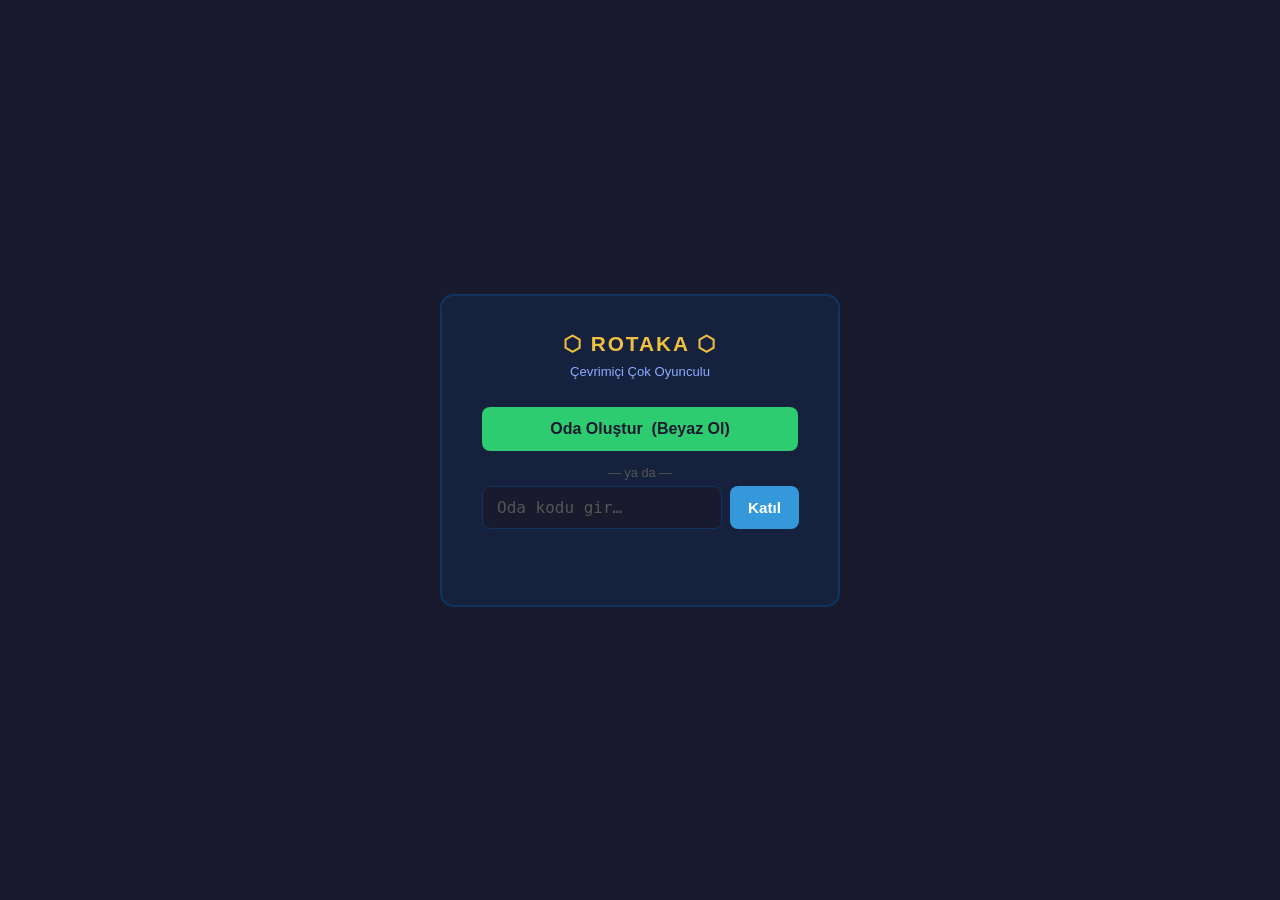
<file: rotaka.html>
<!DOCTYPE html>
<html lang="tr">
<head>
<meta charset="UTF-8">
<meta name="viewport" content="width=device-width, initial-scale=1.0">
<title>Rotaka Board Game — Çevrimiçi</title>
<script src="https://cdn.socket.io/4.7.5/socket.io.min.js"></script>
<style>
  * { box-sizing: border-box; margin: 0; padding: 0; }
  body {
    background: #1a1a2e;
    color: #eee;
    font-family: 'Segoe UI', sans-serif;
    display: flex;
    flex-direction: column;
    align-items: center;
    min-height: 100vh;
    padding: 16px;
  }
  h1 {
    font-size: 1.4rem;
    letter-spacing: 3px;
    text-transform: uppercase;
    color: #f0c040;
    margin-bottom: 10px;
  }
  #status-bar {
    display: flex;
    justify-content: space-between;
    align-items: center;
    width: 100%;
    max-width: 520px;
    background: #16213e;
    border: 1px solid #0f3460;
    border-radius: 8px;
    padding: 8px 14px;
    margin-bottom: 10px;
    font-size: 0.85rem;
  }
  #turn-label { font-weight: bold; font-size: 1rem; }
  #stats-label { color: #aaa; font-size: 0.78rem; }
  #canvas-wrap {
    position: relative;
    border: 2px solid #0f3460;
    border-radius: 6px;
    overflow: hidden;
    box-shadow: 0 0 30px rgba(0,100,255,0.15);
  }
  canvas { display: block; }

  /* Notation panel */
  #notation-panel {
    width: 100%;
    max-width: 520px;
    background: #16213e;
    border: 1px solid #0f3460;
    border-radius: 8px;
    padding: 8px 12px;
    margin-top: 10px;
    font-size: 0.75rem;
    color: #8aadff;
    max-height: 80px;
    overflow-y: auto;
    font-family: monospace;
  }
  #notation-panel span { margin-right: 10px; }

  /* Pie Rule Modal */
  #pie-modal {
    display: none;
    position: fixed;
    inset: 0;
    background: rgba(0,0,0,0.35);
    z-index: 100;
    justify-content: center;
    align-items: flex-end;
    padding-bottom: 10vh;
  }
  #pie-modal.visible { display: flex; }
  #pie-box {
    background: #16213e;
    border: 2px solid #e67e22;
    border-radius: 12px;
    padding: 28px 32px;
    max-width: 380px;
    text-align: center;
  }
  #pie-box h2 { color: #e67e22; margin-bottom: 10px; font-size: 1.1rem; }
  #pie-box p  { font-size: 0.88rem; color: #ccc; margin-bottom: 20px; line-height: 1.5; }
  .pie-btn {
    display: block;
    width: 100%;
    padding: 12px;
    margin: 8px 0;
    border: none;
    border-radius: 8px;
    font-size: 0.95rem;
    font-weight: bold;
    cursor: pointer;
    transition: opacity 0.15s;
  }
  .pie-btn:hover { opacity: 0.85; }
  #btn-keep { background: #7f8c8d; color: white; }
  #btn-swap { background: #e67e22; color: white; }

  /* Game Over Modal */
  #gameover-modal {
    display: none;
    position: fixed;
    inset: 0;
    background: rgba(0,0,0,0.75);
    z-index: 200;
    justify-content: center;
    align-items: center;
  }
  #gameover-modal.visible { display: flex; }
  #gameover-box {
    background: #16213e;
    border: 2px solid #f0c040;
    border-radius: 12px;
    padding: 32px 40px;
    text-align: center;
  }
  #gameover-box h2 { color: #f0c040; font-size: 1.3rem; margin-bottom: 12px; }
  #gameover-box p  { color: #ccc; margin-bottom: 20px; }
  #btn-restart {
    background: #2ecc71;
    color: white;
    border: none;
    border-radius: 8px;
    padding: 10px 28px;
    font-size: 1rem;
    font-weight: bold;
    cursor: pointer;
  }

  /* Boost indicator */
  #boost-badge {
    display: none;
    background: #f0c040;
    color: #1a1a2e;
    font-size: 0.7rem;
    font-weight: bold;
    border-radius: 4px;
    padding: 2px 6px;
    margin-left: 8px;
    letter-spacing: 1px;
  }

  /* ─── LOBBY OVERLAY ──────────────────────────────────────────────────────── */
  #lobby-overlay {
    position: fixed;
    inset: 0;
    background: #1a1a2e;
    z-index: 300;
    display: flex;
    flex-direction: column;
    justify-content: center;
    align-items: center;
    padding: 24px;
  }
  #lobby-overlay.hidden { display: none; }
  #lobby-box {
    background: #16213e;
    border: 2px solid #0f3460;
    border-radius: 14px;
    padding: 36px 40px;
    max-width: 400px;
    width: 100%;
    text-align: center;
  }
  #lobby-box h2 { color: #f0c040; font-size: 1.3rem; letter-spacing: 2px; margin-bottom: 8px; }
  #lobby-box .sub { color: #8aadff; font-size: 0.82rem; margin-bottom: 28px; }
  .lobby-btn {
    display: block;
    width: 100%;
    padding: 13px;
    margin: 10px 0;
    border: none;
    border-radius: 8px;
    font-size: 1rem;
    font-weight: bold;
    cursor: pointer;
    transition: opacity 0.15s;
  }
  .lobby-btn:hover { opacity: 0.85; }
  #btn-create-room { background: #2ecc71; color: #1a1a2e; }
  #lobby-separator { color: #555; font-size: 0.8rem; margin: 14px 0 4px; }
  #join-row {
    display: flex;
    gap: 8px;
    margin-top: 6px;
  }
  #room-input {
    flex: 1;
    padding: 11px 14px;
    border-radius: 8px;
    border: 1px solid #0f3460;
    background: #1a1a2e;
    color: #eee;
    font-size: 1rem;
    font-family: monospace;
    letter-spacing: 2px;
    text-transform: uppercase;
  }
  #room-input::placeholder { letter-spacing: 0; text-transform: none; color: #555; }
  #btn-join-room {
    padding: 11px 18px;
    background: #3498db;
    color: white;
    border: none;
    border-radius: 8px;
    font-size: 0.95rem;
    font-weight: bold;
    cursor: pointer;
  }
  #lobby-status {
    margin-top: 20px;
    font-size: 0.85rem;
    color: #aaa;
    min-height: 20px;
  }
  #room-code-display {
    margin-top: 18px;
    background: #0f3460;
    border-radius: 8px;
    padding: 14px 20px;
    display: none;
  }
  #room-code-display .label { color: #aaa; font-size: 0.8rem; margin-bottom: 6px; }
  #room-code-text {
    font-size: 2rem;
    font-family: monospace;
    letter-spacing: 6px;
    color: #f0c040;
    font-weight: bold;
  }
  #room-code-display small { display: block; color: #8aadff; margin-top: 6px; font-size: 0.78rem; }

  /* Waiting for opponent screen */
  #waiting-screen { display: none; }
  #waiting-screen.visible { display: block; }

  /* My color badge in top bar */
  #my-color-badge {
    display: none;
    font-size: 0.7rem;
    font-weight: bold;
    border-radius: 4px;
    padding: 2px 7px;
    margin-left: 8px;
    letter-spacing: 1px;
  }

  /* Opponent-turn overlay on canvas (visual only) */
  #canvas-wrap.opponent-turn { cursor: not-allowed; }

  /* Waiting for opponent pie decision */
  #pie-waiting {
    display: none;
    position: fixed;
    inset: 0;
    background: rgba(0,0,0,0.35);
    z-index: 100;
    justify-content: center;
    align-items: flex-end;
    padding-bottom: 10vh;
  }
  #pie-waiting.visible { display: flex; }
  #pie-wait-box {
    background: #16213e;
    border: 2px solid #7f8c8d;
    border-radius: 12px;
    padding: 28px 32px;
    max-width: 340px;
    text-align: center;
    color: #ccc;
    font-size: 0.92rem;
  }
</style>
</head>
<body>

<!-- ─── LOBBY ─────────────────────────────────────────────────────────────── -->
<div id="lobby-overlay">
  <div id="lobby-box">
    <h2>⬡ ROTAKA ⬡</h2>
    <div class="sub">Çevrimiçi Çok Oyunculu</div>

    <button class="lobby-btn" id="btn-create-room">Oda Oluştur &nbsp;(Beyaz Ol)</button>

    <div id="lobby-separator">— ya da —</div>
    <div id="join-row">
      <input id="room-input" maxlength="6" placeholder="Oda kodu gir…" />
      <button id="btn-join-room">Katıl</button>
    </div>

    <div id="lobby-status"></div>
    <div id="room-code-display">
      <div class="label">Oda Kodun:</div>
      <div id="room-code-text"></div>
      <small>Bu kodu arkadaşına gönder — katılmasını bekle</small>
    </div>
  </div>
</div>

<!-- ─── GAME ──────────────────────────────────────────────────────────────── -->
<h1>⬡ ROTAKA ⬡</h1>

<div id="status-bar">
  <div>
    <span id="turn-label">BEYAZ (Hamle 1)</span>
    <span id="boost-badge">⚡ BOOST</span>
    <span id="my-color-badge"></span>
  </div>
  <div id="stats-label">Siyah'ın Evi: 0/5 | Beyaz'ın Evi: 0/5 | Tekrar: 0/3 | Eylemsiz: 0/50</div>
</div>

<div id="canvas-wrap">
  <canvas id="board"></canvas>
</div>

<div id="notation-panel" title="Hamle Notasyonu"></div>

<!-- Pie Rule Modal (for local Siyah / online: shown only on Siyah's client) -->
<div id="pie-modal">
  <div id="pie-box">
    <h2>👑 PIE RULE</h2>
    <p>Siyah Oyuncu: Beyazın yaptığı ilk hamleyi gördünüz.<br>Rolleri değiştirmek ister misiniz?</p>
    <button class="pie-btn" id="btn-keep">Siyah Olarak Kal</button>
    <button class="pie-btn" id="btn-swap">⇄ ROLLERİ DEĞİŞTİR (SWAP)</button>
  </div>
</div>

<!-- Waiting for opponent's pie decision -->
<div id="pie-waiting">
  <div id="pie-wait-box">
    ⏳ Rakip Pie Rule kararını veriyor…
  </div>
</div>

<!-- Game Over Modal -->
<div id="gameover-modal">
  <div id="gameover-box">
    <h2 id="gameover-title">Oyun Bitti!</h2>
    <p id="gameover-msg"></p>
    <button id="btn-restart">Lobiye Dön</button>
  </div>
</div>

<script>
// ─── CONSTANTS ───────────────────────────────────────────────────────────────
const GRID = 9;
const MAX_REPETITIONS = 3;

function stateHash() {
  const boardKey = state.board.map(row => row.join(',')).join('|');
  const topKey   = [...state.infTop].sort().join(';');
  const botKey   = [...state.infBot].sort().join(';');
  return `${boardKey}~${state.turn}~${topKey}~${botKey}`;
}

const TOP_HOME = [[0,2],[0,3],[0,4],[0,5],[0,6]];
const BOT_HOME = [[8,2],[8,3],[8,4],[8,5],[8,6]];

function isTopHome(r,c){ return TOP_HOME.some(([tr,tc])=>tr===r&&tc===c); }
function isBotHome(r,c){ return BOT_HOME.some(([tr,tc])=>tr===r&&tc===c); }

// Colors
const C = {
  wall:    '#2c3e50',
  ground:  '#3d5066',
  home:    '#7f8c8d',
  infTop:  '#c0392b',
  infBot:  '#2980b9',
  highlight:'#2ecc71',
  select:  '#f1c40f',
  gridLine:'#243447',
};

// ─── MULTIPLAYER STATE ────────────────────────────────────────────────────────
let socket    = null;
let myColor   = null;   // 'Beyaz' | 'Siyah' | null (lobby)
let roomId    = null;
let onlineMode = false; // true once a game_start event is received

// ─── GAME STATE ──────────────────────────────────────────────────────────────
let state = {};

function initState() {
  state = {
    board: [
      ['D','D','Y_Siyah_Ust','U_Siyah_Ust','K_Siyah_Ust','U_Siyah_Ust','Y_Siyah_Ust','D','D'],
      ['D','B','B','B','B','B','B','B','D'],
      ['B','B','B','B','B','B','B','B','B'],
      ['B','B','B','B','D','B','B','B','B'],
      ['D','B','B','D','B','D','B','B','D'],
      ['B','B','B','B','D','B','B','B','B'],
      ['B','B','B','B','B','B','B','B','B'],
      ['D','B','B','B','B','B','B','B','D'],
      ['D','D','Y_Beyaz_Alt','U_Beyaz_Alt','K_Beyaz_Alt','U_Beyaz_Alt','Y_Beyaz_Alt','D','D'],
    ],
    turn: 'Beyaz',
    moveCount: 1,
    selected: null,
    validMoves: [],
    boardHistory: new Map(),
    pieAvail: true,
    isSwapped: false,
    reboundBoost: false,
    infTop: new Set(),
    infBot: new Set(),
    notation: [],
    over: false,
    inactive: 0,         // 50-move inactivity counter
    repMoves: new Set(), // moves that would trigger 3-fold draw (shown as red dots)
  };
}

// ─── CANVAS SETUP ────────────────────────────────────────────────────────────
const canvas = document.getElementById('board');
const ctx    = canvas.getContext('2d');
let CELL = 52;

function resize() {
  const vw = Math.min(window.innerWidth - 36, 520);
  CELL = Math.floor(vw / GRID);
  canvas.width  = CELL * GRID;
  canvas.height = CELL * GRID;
  draw();
}

// ─── DRAW ─────────────────────────────────────────────────────────────────────
function draw() {
  ctx.clearRect(0, 0, canvas.width, canvas.height);
  for (let r = 0; r < GRID; r++)
    for (let c = 0; c < GRID; c++)
      drawCell(r, c);

  // valid move dots — red if move would trigger 3-fold draw, green otherwise
  for (const [mr, mc] of state.validMoves) {
    const x = mc * CELL + CELL/2;
    const y = mr * CELL + CELL/2;
    const isRep = state.repMoves.has(`${mr},${mc}`);
    ctx.beginPath();
    ctx.arc(x, y, CELL*0.13, 0, Math.PI*2);
    ctx.fillStyle = isRep ? '#ff4444cc' : C.highlight + 'cc';
    ctx.fill();
  }

  // selection ring
  if (state.selected) {
    const [sr, sc] = state.selected;
    ctx.strokeStyle = C.select;
    ctx.lineWidth = 3;
    ctx.strokeRect(sc*CELL+2, sr*CELL+2, CELL-4, CELL-4);
  }
}

function drawCell(r, c) {
  const cell = state.board[r][c];
  const x = c * CELL, y = r * CELL;
  let bg;
  if (cell === 'D') {
    bg = C.wall;
  } else if (isTopHome(r,c)) {
    bg = state.infTop.has(`${r},${c}`) ? C.infTop : C.home;
  } else if (isBotHome(r,c)) {
    bg = state.infBot.has(`${r},${c}`) ? C.infBot : C.home;
  } else {
    bg = C.ground;
  }
  ctx.fillStyle = bg;
  ctx.fillRect(x, y, CELL, CELL);
  ctx.strokeStyle = C.gridLine;
  ctx.lineWidth = 0.5;
  ctx.strokeRect(x, y, CELL, CELL);
  if (cell !== 'B' && cell !== 'D') {
    const [pType, pColor, pOrigin] = cell.split('_');
    drawPiece(x, y, pType, pColor, pOrigin);
  }
}

// ─── IMAGE CACHE ──────────────────────────────────────────────────────────────
const IMG = {};
let imagesLoaded = 0;
const IMAGE_KEYS = [
  'bk1','bk2','bk2s','bk3',
  'bt1','bt2','bt3',
  'bt1s','bt2s','bt3s',
  'by1','by2','by2s','by3',
  'sk1','sk2','sk2s','sk3',
  'st1','st2','st3',
  'st1s','st2s','st3s',
  'sy1','sy2','sy2s','sy3',
];
const TOTAL_IMAGES = IMAGE_KEYS.length;

function preloadImages(onReady) {
  IMAGE_KEYS.forEach(key => {
    const img = new Image();
    img.src = `icons/${key}.png`;
    img.onload  = () => { imagesLoaded++; if (imagesLoaded === TOTAL_IMAGES) onReady(); };
    img.onerror = () => { imagesLoaded++; if (imagesLoaded === TOTAL_IMAGES) onReady(); };
    IMG[key] = img;
  });
}

function getPieceImageKey(pType, pColor) {
  let stage = 0;
  if (pType.endsWith("''")) stage = 2;
  else if (pType.endsWith("'")) stage = 1;
  const tier = stage + 1;
  const base  = pType.replace(/'+$/, '');
  const col   = pColor === 'Beyaz' ? 'b' : 's';
  let shape;
  if (base === 'Y') shape = 'y';
  else if (base === 'K') shape = 'k';
  else shape = 't';
  const swapEligible = state.isSwapped && (
    shape === 't' ||
    ((shape === 'k' || shape === 'y') && tier === 2)
  );
  const suffix = swapEligible ? 's' : '';
  return `${col}${shape}${tier}${suffix}`;
}

function drawPiece(x, y, pType, pColor) {
  const pad = Math.floor(CELL * 0.06);
  const key = getPieceImageKey(pType, pColor);
  const img = IMG[key];
  if (img && img.complete && img.naturalWidth > 0) {
    ctx.drawImage(img, x + pad, y + pad, CELL - pad*2, CELL - pad*2);
  } else {
    const cx = x + CELL/2, cy = y + CELL/2;
    ctx.beginPath();
    ctx.arc(cx, cy, CELL*0.35, 0, Math.PI*2);
    ctx.fillStyle = pColor === 'Beyaz' ? '#fff' : '#111';
    ctx.fill();
    ctx.strokeStyle = '#888';
    ctx.lineWidth = 1.5;
    ctx.stroke();
  }
}

// ─── LEGAL MOVES ──────────────────────────────────────────────────────────────
function legalMoves(r, c) {
  const cell = state.board[r][c];
  if (!cell || cell === 'B' || cell === 'D') return [];
  const [pType, pColor, pOrigin] = cell.split('_');
  let stage = 0;
  if (pType.endsWith("''")) stage = 2;
  else if (pType.endsWith("'")) stage = 1;
  let maxRange = stage === 2 ? 2 : 1;

  // Rebound boost: swapper (Player B, new Beyaz) gets 2-square range on Move 2
  if (state.isSwapped && state.moveCount === 2 && state.turn === 'Beyaz' && pColor === 'Beyaz') {
    maxRange = 2;
  }

  const base = pType.replace(/'+$/, '');
  let vectors = [];
  if (base === 'Y') vectors = [[-1,0],[1,0],[0,-1],[0,1]];
  else if (base === 'U') vectors = [[-1,-1],[-1,1],[1,-1],[1,1]];
  else if (base === 'K') vectors = [[-1,0],[1,0],[0,-1],[0,1],[-1,-1],[-1,1],[1,-1],[1,1]];

  const moves = [];
  for (const [dr, dc] of vectors) {
    for (let step = 1; step <= maxRange; step++) {
      const nr = r + dr*step, nc = c + dc*step;
      if (nr < 0 || nr >= GRID || nc < 0 || nc >= GRID) break;
      const target = state.board[nr][nc];
      if (target === 'D') break;
      if (target === 'B') {
        moves.push([nr, nc]);
      } else {
        const tColor = target.split('_')[1];
        if (tColor === pColor) break;
        moves.push([nr, nc]);
      }
    }
  }
  return moves;
}

// ─── EXECUTE MOVE ─────────────────────────────────────────────────────────────
// fromOnline = true means this was triggered by an opponent_move event (don't re-emit)
function executeMove(targetR, targetC, fromOnline) {
  const [startR, startC] = state.selected;
  let cell = state.board[startR][startC];
  let [pType, pColor, pOrigin] = cell.split('_');
  let actionHappened = false;
  let captures = 0;
  let infVisits = [];

  const dr = targetR===startR ? 0 : (targetR-startR)/Math.abs(targetR-startR);
  const dc = targetC===startC ? 0 : (targetC-startC)/Math.abs(targetC-startC);

  // Linear tracer
  let cr = startR + dr, cc = startC + dc;
  while (true) {
    if (cr !== targetR || cc !== targetC) {
      const mid = state.board[cr][cc];
      if (mid !== 'B' && mid !== 'D') {
        if (mid.split('_')[1] !== pColor) {
          state.board[cr][cc] = 'B';
          pType = promote(pType);
          actionHappened = true;
          captures++;
        }
      }
    }
    // Infiltration check
    if (pOrigin === 'Alt' && isTopHome(cr,cc)) {
      const key = `${cr},${cc}`;
      if (!state.infTop.has(key)) {
        state.infTop.add(key);
        actionHappened = true;
        infVisits.push(key);
      }
    } else if (pOrigin === 'Ust' && isBotHome(cr,cc)) {
      const key = `${cr},${cc}`;
      if (!state.infBot.has(key)) {
        state.infBot.add(key);
        actionHappened = true;
        infVisits.push(key);
      }
    }
    if (cr === targetR && cc === targetC) break;
    cr += dr; cc += dc;
  }

  // Destination capture
  const dest = state.board[targetR][targetC];
  if (dest !== 'B' && dest !== 'D') {
    if (dest.split('_')[1] !== pColor) {
      pType = promote(pType);
      actionHappened = true;
      captures++;
    }
  }

  state.board[startR][startC] = 'B';
  state.board[targetR][targetC] = `${pType}_${pColor}_${pOrigin}`;

  // Build notation
  const colLetters = 'abcdefghi';
  const noteMod = captures > 0 ? 'x' : '';
  const stageStr = pType.endsWith("''") ? "''" : pType.endsWith("'") ? "'" : '';
  const infNote = infVisits.length ? '+H' : '';
  const base = pType.replace(/'+$/, '');
  const note = `${state.moveCount}. ${base}${colLetters[startC]}${9-startR}-${colLetters[targetC]}${9-targetR}${stageStr}${noteMod}${infNote}`;
  state.notation.push(note);

  state.selected = null;
  state.validMoves = [];
  state.repMoves = new Set();

  // 50-move inactivity: reset on capture or new infiltration, otherwise increment
  state.inactive = actionHappened ? 0 : state.inactive + 1;

  // Online: relay this move to opponent (only if I made it, not if it came from opponent)
  if (!fromOnline && onlineMode && socket && roomId) {
    socket.emit('make_move', {
      room_id: roomId,
      from: [startR, startC],
      to:   [targetR, targetC],
    });
  }

  if (checkGameOver()) return;

  // Pie rule trigger after White's first move
  if (state.moveCount === 1 && state.turn === 'Beyaz' && state.pieAvail) {
    draw();
    updateUI();
    if (!onlineMode) {
      // Local 2-player: show pie modal immediately
      showPieModal();
    } else if (myColor === 'Siyah') {
      // Online Siyah: the opponent just moved, show me the pie modal
      showPieModal();
    } else {
      // Online Beyaz: I just moved, wait for opponent's pie decision
      showPieWaiting(true);
    }
    return;
  }

  switchTurn();
}

// Apply a move received from the opponent via socket
function applyOpponentMove(from, to) {
  state.selected = from;
  executeMove(to[0], to[1], true);
}

function promote(pType) {
  if (pType.endsWith("''")) return pType;
  if (pType.endsWith("'"))  return pType.replace(/'$/, "''");
  return pType + "'";
}

// ─── SWAP LOGIC (shared between btn-swap and opponent_pie handler) ─────────────
function applySwap() {
  state.isSwapped = true;
  state.notation.push('⇄ PIE RULE: SWAP — Roller değiştirildi');
  for (let r = 0; r < GRID; r++) {
    for (let c = 0; c < GRID; c++) {
      const cell = state.board[r][c];
      if (cell !== 'B' && cell !== 'D') {
        const [pt, pc, po] = cell.split('_');
        const nc = pc === 'Beyaz' ? 'Siyah' : 'Beyaz';
        state.board[r][c] = `${pt}_${nc}_${po}`;
      }
    }
  }
  state.infTop.clear();
  state.infBot.clear();
  state.boardHistory = new Map();
  state.inactive = 0;
  state.turn = 'Beyaz';   // swapper (Player B, now Beyaz) plays FIRST with boost
  state.moveCount = 2;
  state.reboundBoost = true;
}

// ─── TURN / PIE ───────────────────────────────────────────────────────────────
function switchTurn() {
  if (state.turn === 'Beyaz') {
    state.turn = 'Siyah';
  } else {
    state.turn = 'Beyaz';
    state.moveCount++;
  }
  if (state.reboundBoost && state.moveCount > 2) state.reboundBoost = false;

  // Record hash AFTER turn switch — matches Python order
  const h = stateHash();
  const repCount = (state.boardHistory.get(h) || 0) + 1;
  state.boardHistory.set(h, repCount);
  if (repCount >= MAX_REPETITIONS) {
    updateUI();
    draw();
    endGame('Beraberlik!', `Aynı pozisyon ${MAX_REPETITIONS} kez tekrarlandı.`);
    return;
  }

  updateUI();
  draw();
}

function showPieModal() {
  document.getElementById('pie-modal').classList.add('visible');
}

function showPieWaiting(show) {
  if (show) document.getElementById('pie-waiting').classList.add('visible');
  else       document.getElementById('pie-waiting').classList.remove('visible');
}

document.getElementById('btn-keep').onclick = () => {
  document.getElementById('pie-modal').classList.remove('visible');
  state.pieAvail = false;
  if (onlineMode && socket && roomId) {
    socket.emit('pie_decision', { room_id: roomId, decision: 'keep' });
  }
  switchTurn();
};

document.getElementById('btn-swap').onclick = () => {
  document.getElementById('pie-modal').classList.remove('visible');
  state.pieAvail = false;
  applySwap();
  if (onlineMode && socket && roomId) {
    socket.emit('pie_decision', { room_id: roomId, decision: 'swap' });
    // In online mode, I (Siyah) swapped and am now Beyaz
    myColor = myColor === 'Beyaz' ? 'Siyah' : 'Beyaz';
    updateMyColorBadge();
  }
  updateUI();
  draw();
};

// ─── GAME OVER ────────────────────────────────────────────────────────────────
function checkGameOver() {
  if (state.infTop.size === 5) {
    endGame(`${state.turn} Kazandı!`, `${state.turn} renkli oyuncu rakibin evini işgal ederek kazandı.`);
    return true;
  }
  if (state.infBot.size === 5) {
    endGame(`${state.turn} Kazandı!`, `${state.turn} renkli oyuncu rakibin evini işgal ederek kazandı.`);
    return true;
  }
  let white = 0, black = 0;
  for (let r = 0; r < GRID; r++)
    for (let c = 0; c < GRID; c++) {
      const cell = state.board[r][c];
      if (cell !== 'B' && cell !== 'D') {
        if (cell.split('_')[1] === 'Beyaz') white++;
        else black++;
      }
    }
  if (white === 0) { endGame('Siyah Kazandı!', 'Tüm beyaz taşlar imha edildi.'); return true; }
  if (black === 0) { endGame('Beyaz Kazandı!', 'Tüm siyah taşlar imha edildi.'); return true; }
  if (state.inactive >= 50) {
    endGame('Beraberlik!', '50 hamle boyunca ne taş yenildi ne de yeni ev karesi basıldı.');
    return true;
  }
  return false;
}

function endGame(title, msg) {
  state.over = true;
  draw();
  document.getElementById('gameover-title').textContent = title;
  document.getElementById('gameover-msg').textContent   = msg;
  document.getElementById('gameover-modal').classList.add('visible');
}

// "Lobiye Dön" — reload page to go back to lobby
document.getElementById('btn-restart').onclick = () => {
  window.location.reload();
};

// ─── UI UPDATE ────────────────────────────────────────────────────────────────
function updateUI() {
  const isBoost = state.isSwapped && state.moveCount === 2 && state.turn === 'Beyaz';
  document.getElementById('boost-badge').style.display = isBoost ? 'inline' : 'none';

  const col = state.turn === 'Beyaz' ? '#ffffff' : '#aaddff';
  document.getElementById('turn-label').style.color = col;

  // Opponent-turn indicator in the label
  let turnText = `${state.turn.toUpperCase()} — Hamle ${state.moveCount}`;
  if (onlineMode && state.turn !== myColor) turnText += ' (Rakip)';
  document.getElementById('turn-label').textContent = turnText;

  // Canvas cursor
  const canvasWrap = document.getElementById('canvas-wrap');
  if (onlineMode && state.turn !== myColor) canvasWrap.classList.add('opponent-turn');
  else canvasWrap.classList.remove('opponent-turn');

  const topLabel = state.isSwapped ? "Beyaz'ın Evi" : "Siyah'ın Evi";
  const botLabel = state.isSwapped ? "Siyah'ın Evi" : "Beyaz'ın Evi";
  const curRepCount = state.boardHistory.get(stateHash()) || 0;
  document.getElementById('stats-label').textContent =
    `${topLabel}: ${state.infTop.size}/5 | ${botLabel}: ${state.infBot.size}/5 | Tekrar: ${curRepCount}/${MAX_REPETITIONS} | Eylemsiz: ${state.inactive}/50`;

  const panel = document.getElementById('notation-panel');
  panel.innerHTML = state.notation.map(n => `<span>${n}</span>`).join('');
  panel.scrollLeft = panel.scrollWidth;
}

function updateMyColorBadge() {
  const badge = document.getElementById('my-color-badge');
  if (!onlineMode || !myColor) { badge.style.display = 'none'; return; }
  badge.style.display = 'inline';
  badge.textContent = myColor === 'Beyaz' ? '▣ SEN BEYAZSIN' : '▣ SEN SİYAHSIN';
  badge.style.background = myColor === 'Beyaz' ? '#ffffff33' : '#1a1a2e';
  badge.style.color = myColor === 'Beyaz' ? '#fff' : '#aaddff';
  badge.style.border = `1px solid ${myColor === 'Beyaz' ? '#ccc' : '#3498db'}`;
}

// ─── REPETITION WARNING ───────────────────────────────────────────────────────
function wouldCauseRepetition(sr, sc, tr, tc) {
  const dest = state.board[tr][tc];
  if (dest !== 'B' && dest !== 'D') return false;
  const piece = state.board[sr][sc];
  const [, , pOrigin] = piece.split('_');
  const coord = `${tr},${tc}`;
  if (pOrigin === 'Alt' && isTopHome(tr, tc) && !state.infTop.has(coord)) return false;
  if (pOrigin === 'Ust' && isBotHome(tr, tc) && !state.infBot.has(coord)) return false;
  const bCopy = state.board.map(row => [...row]);
  bCopy[sr][sc] = 'B';
  bCopy[tr][tc] = piece;
  const newTurn = state.turn === 'Beyaz' ? 'Siyah' : 'Beyaz';
  const boardKey = bCopy.map(row => row.join(',')).join('|');
  const topKey   = [...state.infTop].sort().join(';');
  const botKey   = [...state.infBot].sort().join(';');
  const h = `${boardKey}~${newTurn}~${topKey}~${botKey}`;
  return (state.boardHistory.get(h) || 0) >= MAX_REPETITIONS - 1;
}

// ─── INPUT ────────────────────────────────────────────────────────────────────
canvas.addEventListener('click', e => {
  if (state.over) return;
  if (document.getElementById('pie-modal').classList.contains('visible')) return;
  // In online mode, block clicks on opponent's turn
  if (onlineMode && myColor && state.turn !== myColor) return;

  const rect = canvas.getBoundingClientRect();
  const c = Math.floor((e.clientX - rect.left) / CELL);
  const r = Math.floor((e.clientY - rect.top)  / CELL);
  if (r < 0 || r >= GRID || c < 0 || c >= GRID) return;

  // Move to valid target
  if (state.selected && state.validMoves.some(([vr,vc])=>vr===r&&vc===c)) {
    executeMove(r, c, false);
    return;
  }

  // Select piece
  const cell = state.board[r][c];
  if (cell !== 'B' && cell !== 'D') {
    const pColor = cell.split('_')[1];
    if (pColor === state.turn) {
      state.selected = [r, c];
      state.validMoves = legalMoves(r, c);
      state.repMoves = new Set(
        state.validMoves
          .filter(([mr, mc]) => wouldCauseRepetition(r, c, mr, mc))
          .map(([mr, mc]) => `${mr},${mc}`)
      );
      draw();
      return;
    }
  }

  state.selected = null;
  state.validMoves = [];
  draw();
});

// ─── LOBBY LOGIC ─────────────────────────────────────────────────────────────
function setLobbyStatus(msg, color) {
  const el = document.getElementById('lobby-status');
  el.textContent = msg;
  el.style.color = color || '#aaa';
}

function initSocket() {
  // Connect to same host
  socket = io();

  socket.on('connect', () => {
    setLobbyStatus('Sunucuya bağlandı.', '#2ecc71');
  });

  socket.on('connect_error', () => {
    setLobbyStatus('Sunucuya bağlanılamadı!', '#e74c3c');
  });

  socket.on('room_created', (data) => {
    roomId = data.room_id;
    document.getElementById('room-code-text').textContent = data.room_id;
    document.getElementById('room-code-display').style.display = 'block';
    setLobbyStatus('Oda oluşturuldu — rakip bekleniyor…', '#f0c040');
  });

  socket.on('join_error', (data) => {
    setLobbyStatus(data.msg, '#e74c3c');
  });

  socket.on('game_start', (data) => {
    myColor    = data.your_color;
    roomId     = data.room_id || roomId;
    onlineMode = true;
    // Hide lobby
    document.getElementById('lobby-overlay').classList.add('hidden');
    initState();
    updateMyColorBadge();
    updateUI();
    draw();
  });

  socket.on('opponent_move', (data) => {
    applyOpponentMove(data.from, data.to);
  });

  socket.on('opponent_pie', (data) => {
    showPieWaiting(false);
    state.pieAvail = false;
    if (data.decision === 'swap') {
      applySwap();
      // My color also flips (opponent swapped, I keep my side — but which side changed)
      myColor = myColor === 'Beyaz' ? 'Siyah' : 'Beyaz';
      updateMyColorBadge();
      updateUI();
      draw();
    } else {
      switchTurn();
    }
  });

  socket.on('opponent_disconnected', () => {
    endGame('Rakip Ayrıldı', 'Rakibiniz oyundan çıktı.');
  });
}

document.getElementById('btn-create-room').onclick = () => {
  if (!socket) initSocket();
  socket.emit('create_room');
};

document.getElementById('btn-join-room').onclick = () => {
  const rid = document.getElementById('room-input').value.trim().toUpperCase();
  if (!rid) { setLobbyStatus('Lütfen bir oda kodu girin.', '#e74c3c'); return; }
  if (!socket) initSocket();
  socket.emit('join_room_req', { room_id: rid });
};

document.getElementById('room-input').addEventListener('keydown', e => {
  if (e.key === 'Enter') document.getElementById('btn-join-room').click();
});

// ─── BOOT ────────────────────────────────────────────────────────────────────
initState();
updateUI();
preloadImages(() => {
  resize();
});
window.addEventListener('resize', resize);
</script>
</body>
</html>
</file>
